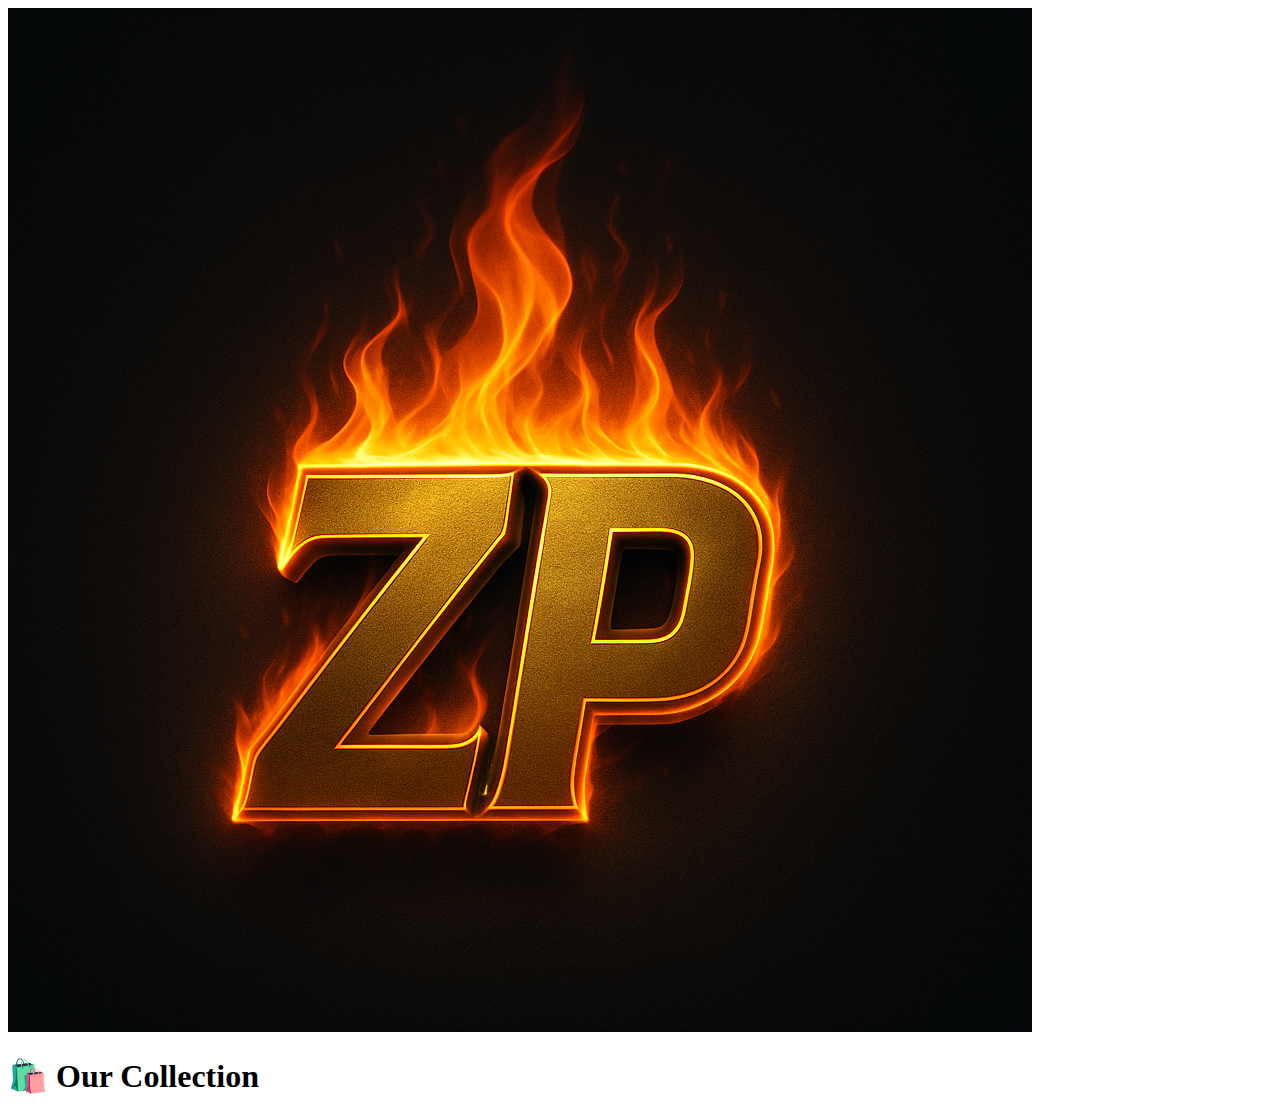
<file: user/user.html>
<!DOCTYPE html>
<html lang="en">
<head>
  <meta charset="UTF-8" />
  <meta name="viewport" content="width=device-width, initial-scale=1.0"/>
  <title>Zency Shop | Products</title>
  <link rel="stylesheet" href="../css/style.css" />
  <link rel="icon" type="image/png" href="../images/favicon.png" />
  <link href="https://fonts.googleapis.com/css2?family=Outfit:wght@400;600;700&display=swap" rel="stylesheet">
</head>
<body>
  <div class="logo-box">
    <a href="../index.html">
      <img src="../images/zp-logo.png" alt="Zency Logo" class="logo-img" />
    </a>
  </div>

  <div class="container">
    <h1 class="glow">🛍️ Our Collection</h1>
    <div id="productList" class="product-grid"></div>
  </div>

  <!-- Firebase + Script -->
  <script type="module" src="firebase.js"></script>
  <script type="module" src="user.js"></script>
</body>
</html>
</file>
<file: css/style.css>

</file>
